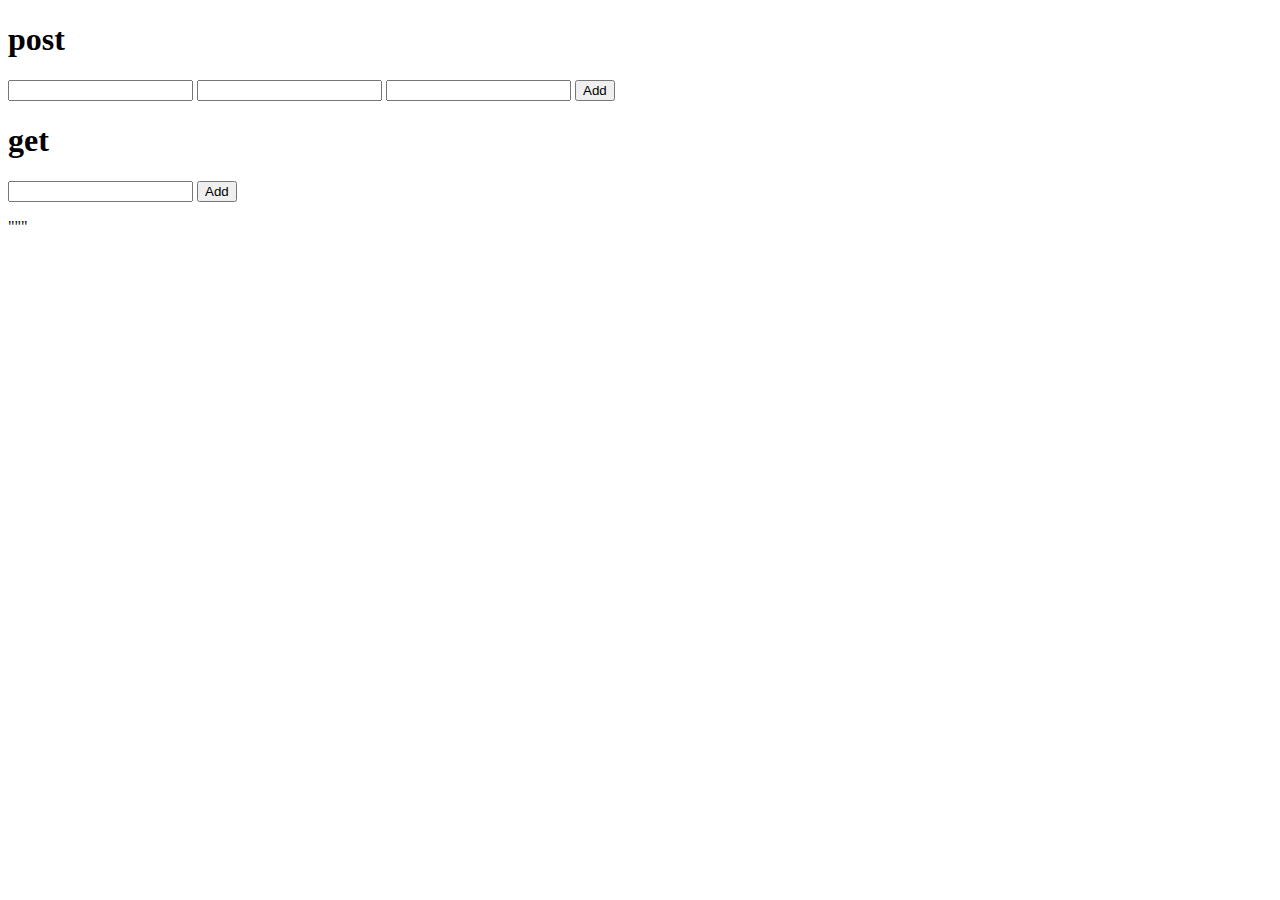
<file: index.html>
<!DOCTYPE html>
<head>
<meta content="text/html;charset=utf-8" http-equiv="content-type">
</head>
<body>
<h1>post</h1>
<form method="post" action="api/insert">
<p>
<input type="text" name="title" />
<input type="text" name="text" />
<input type="text" name="url" />
<input type="submit" value="Add"/>
</p>
</form>
<h1>get</h1>
<form method="get" action="api/search">
<p><input type="text" name="content" /> <input type="submit" value="Add" /></p>
</form>
</body>
"""
</file>
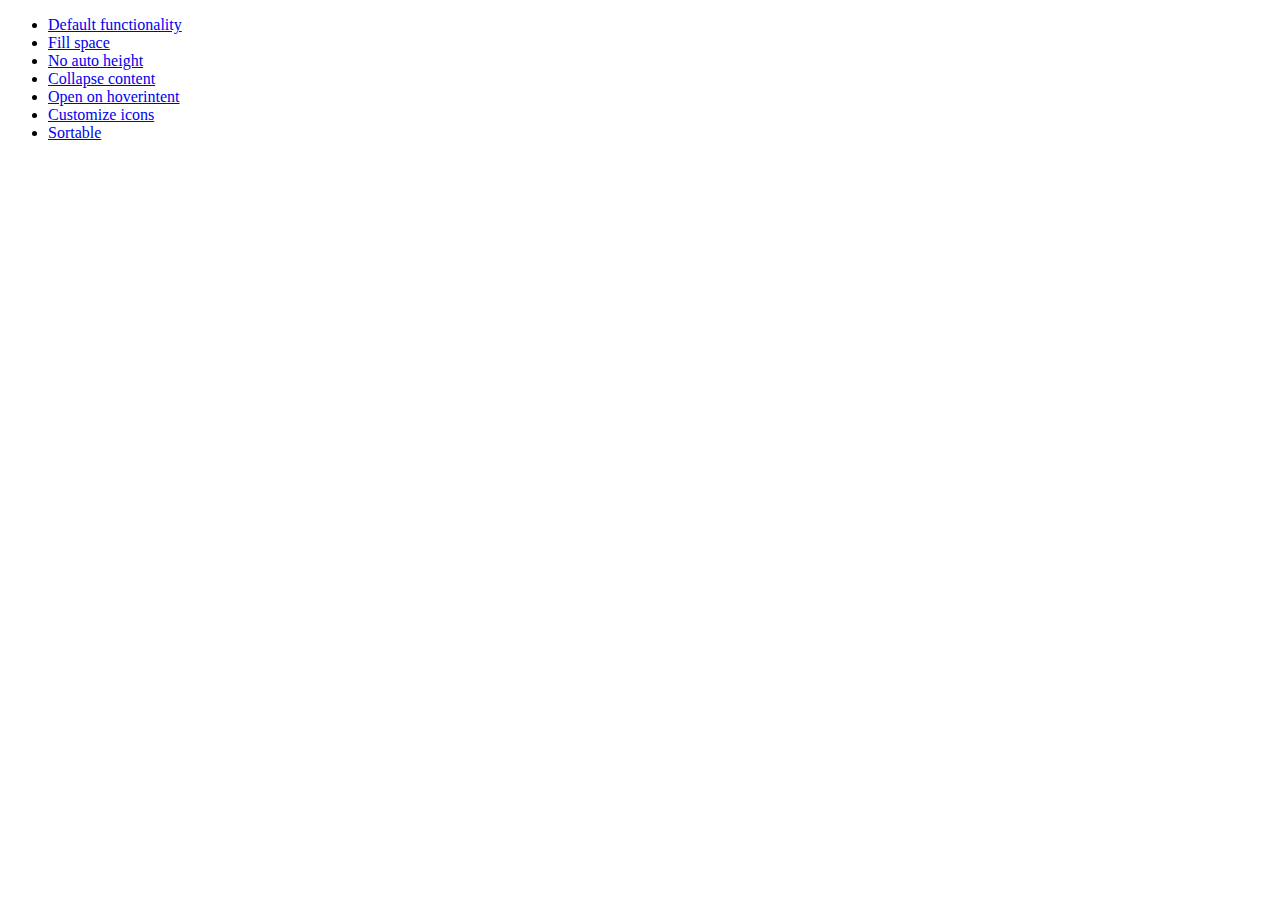
<file: html/js/demos/accordion/index.html>
<!doctype html>
<html lang="en">
<head>
	<meta charset="utf-8">
	<title>jQuery UI Accordion Demos</title>
</head>
<body>

<ul>
	<li><a href="default.html">Default functionality</a></li>
	<li><a href="fillspace.html">Fill space</a></li>
	<li><a href="no-auto-height.html">No auto height</a></li>
	<li><a href="collapsible.html">Collapse content</a></li>
	<li><a href="hoverintent.html">Open on hoverintent</a></li>
	<li><a href="custom-icons.html">Customize icons</a></li>
	<li><a href="sortable.html">Sortable</a></li>
</ul>

</body>
</html>
</file>
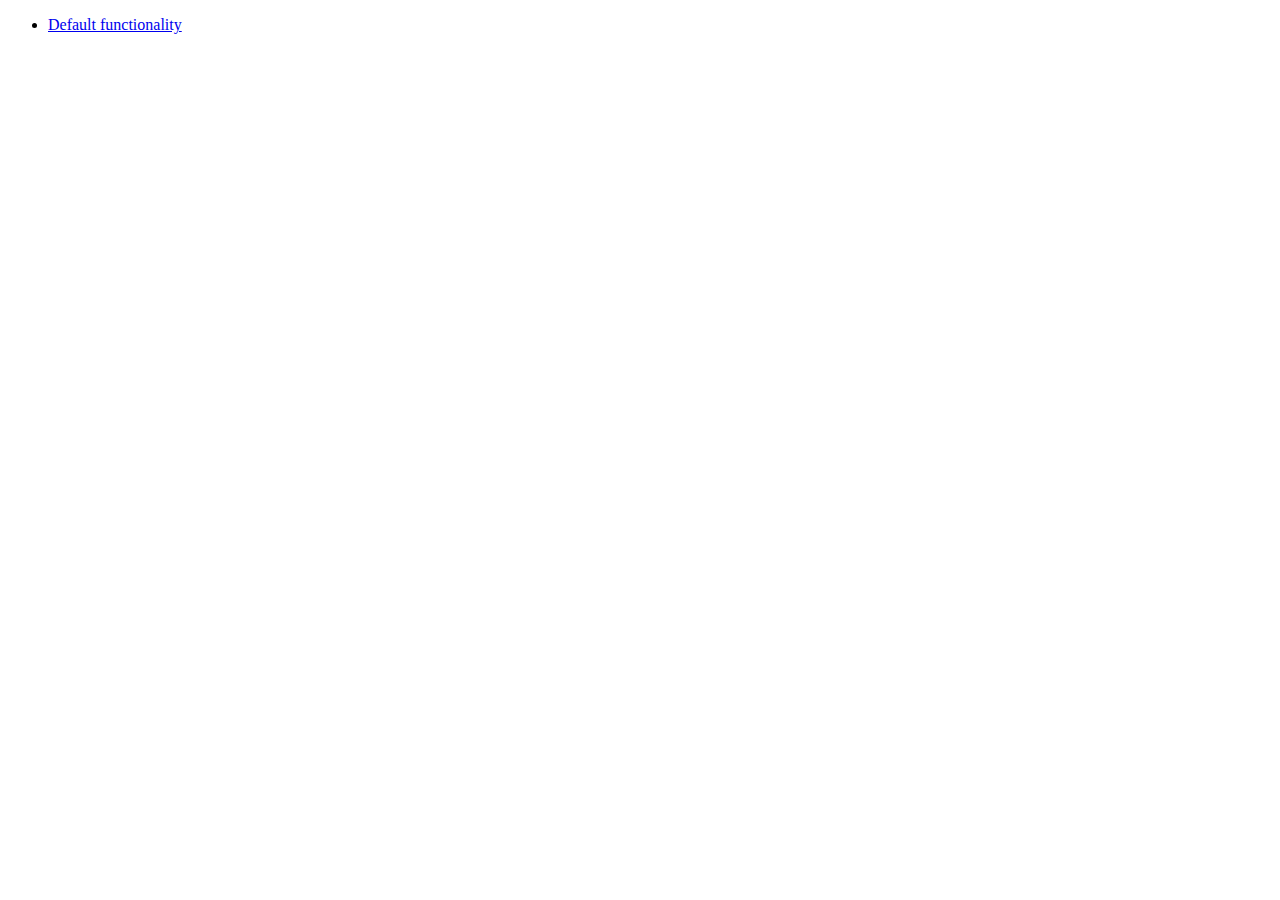
<file: html/js/demos/addClass/index.html>
<!doctype html>
<html lang="en">
<head>
	<meta charset="utf-8">
	<title>jQuery UI Effects Demos</title>
</head>
<body>

<ul>
	<li><a href="default.html">Default functionality</a></li>
</ul>

</body>
</html>
</file>
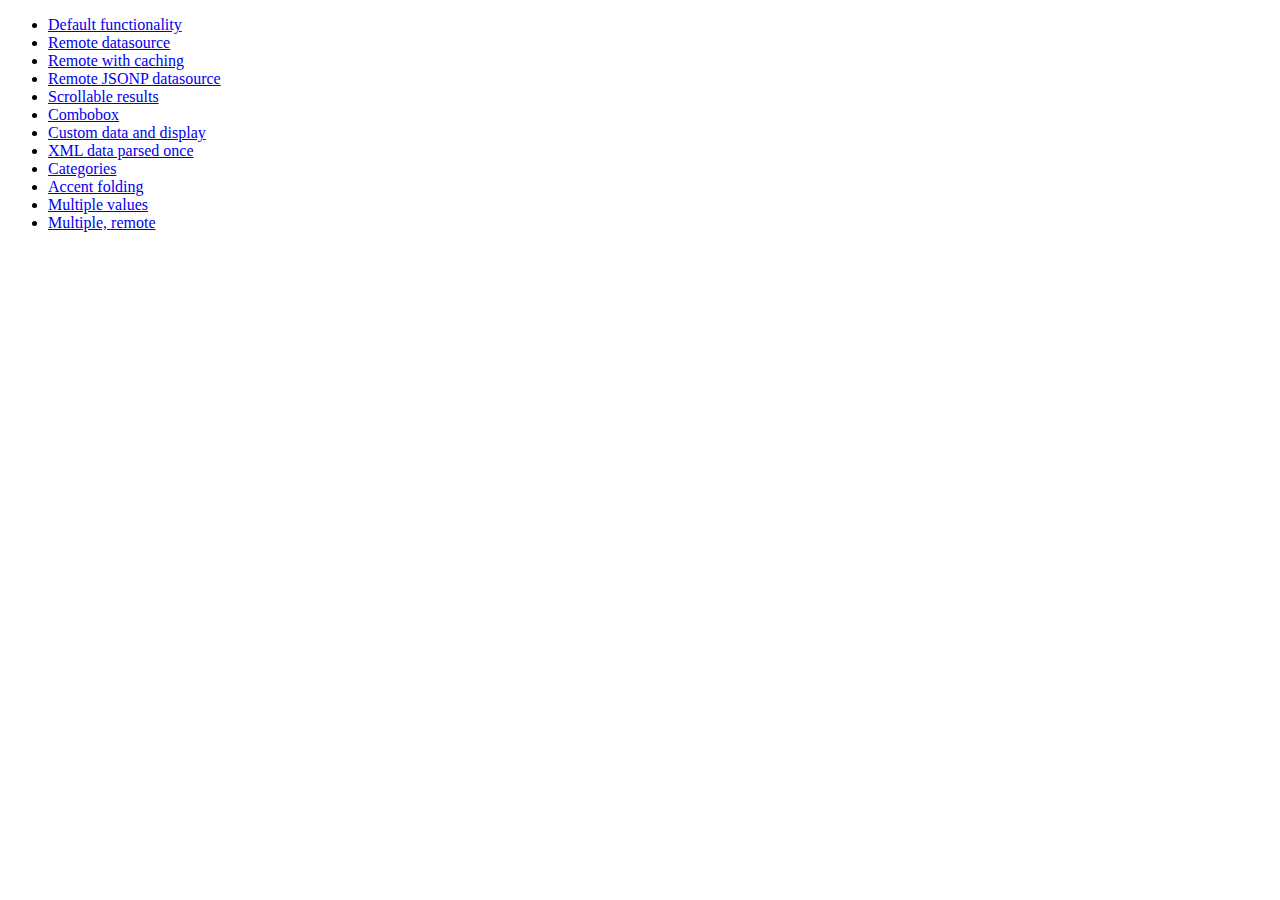
<file: html/js/demos/autocomplete/index.html>
<!doctype html>
<html lang="en">
<head>
	<meta charset="utf-8">
	<title>jQuery UI Autocomplete Demos</title>
</head>
<body>

<ul>
	<li><a href="default.html">Default functionality</a></li>
	<li><a href="remote.html">Remote datasource</a></li>
	<li><a href="remote-with-cache.html">Remote with caching</a></li>
	<li><a href="remote-jsonp.html">Remote JSONP datasource</a></li>
	<li><a href="maxheight.html">Scrollable results</a></li>
	<li><a href="combobox.html">Combobox</a></li>
	<li><a href="custom-data.html">Custom data and display</a></li>
	<li><a href="xml.html">XML data parsed once</a></li>
	<li><a href="categories.html">Categories</a></li>
	<li><a href="folding.html">Accent folding</a></li>
	<li><a href="multiple.html">Multiple values</a></li>
	<li><a href="multiple-remote.html">Multiple, remote</a></li>
</ul>

</body>
</html>
</file>
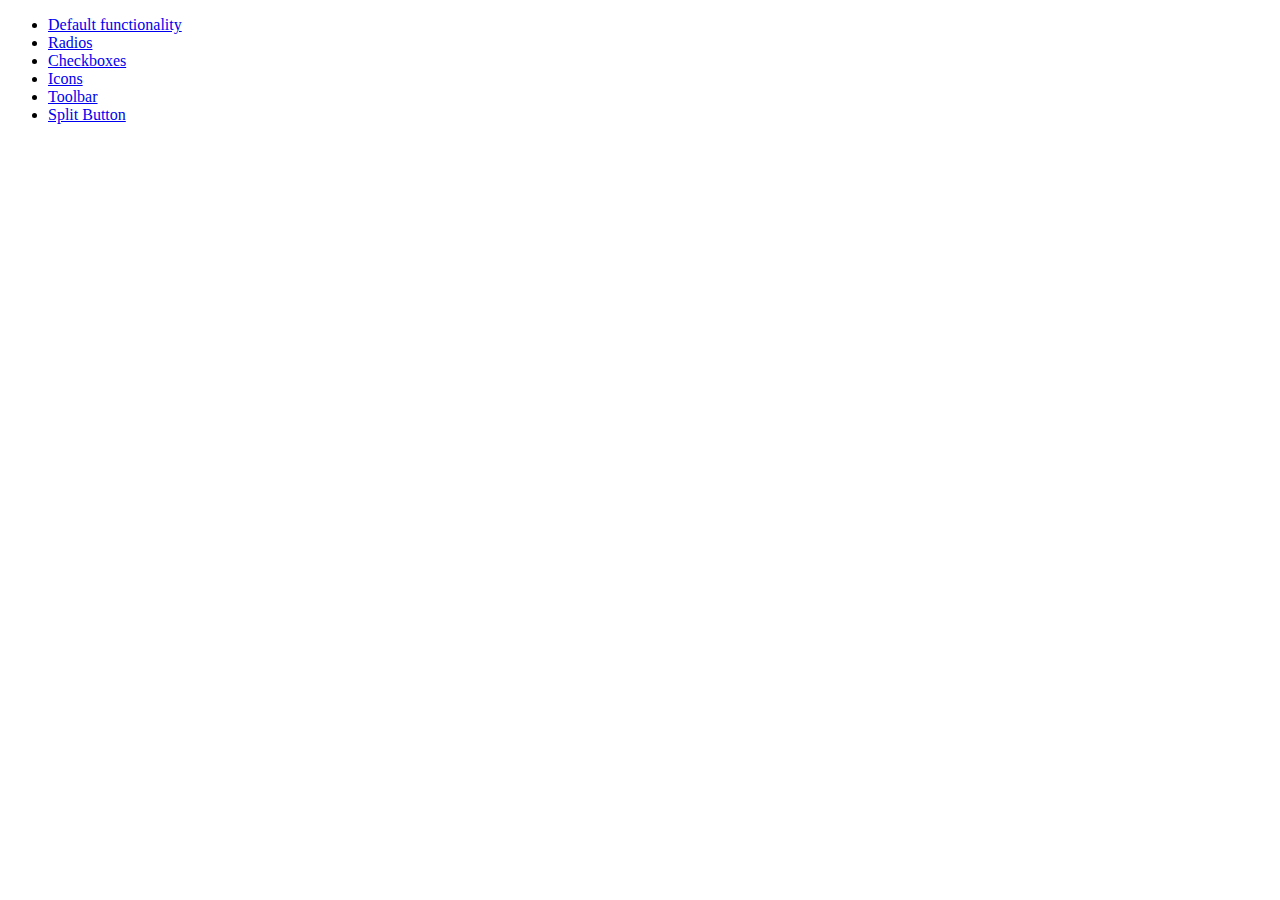
<file: html/js/demos/button/index.html>
<!doctype html>
<html lang="en">
<head>
	<meta charset="utf-8">
	<title>jQuery UI Button Demos</title>
</head>
<body>

<ul>
	<li><a href="default.html">Default functionality</a></li>
	<li><a href="radio.html">Radios</a></li>
	<li><a href="checkbox.html">Checkboxes</a></li>
	<li><a href="icons.html">Icons</a></li>
	<li><a href="toolbar.html">Toolbar</a></li>
	<li><a href="splitbutton.html">Split Button</a></li>
</ul>

</body>
</html>
</file>
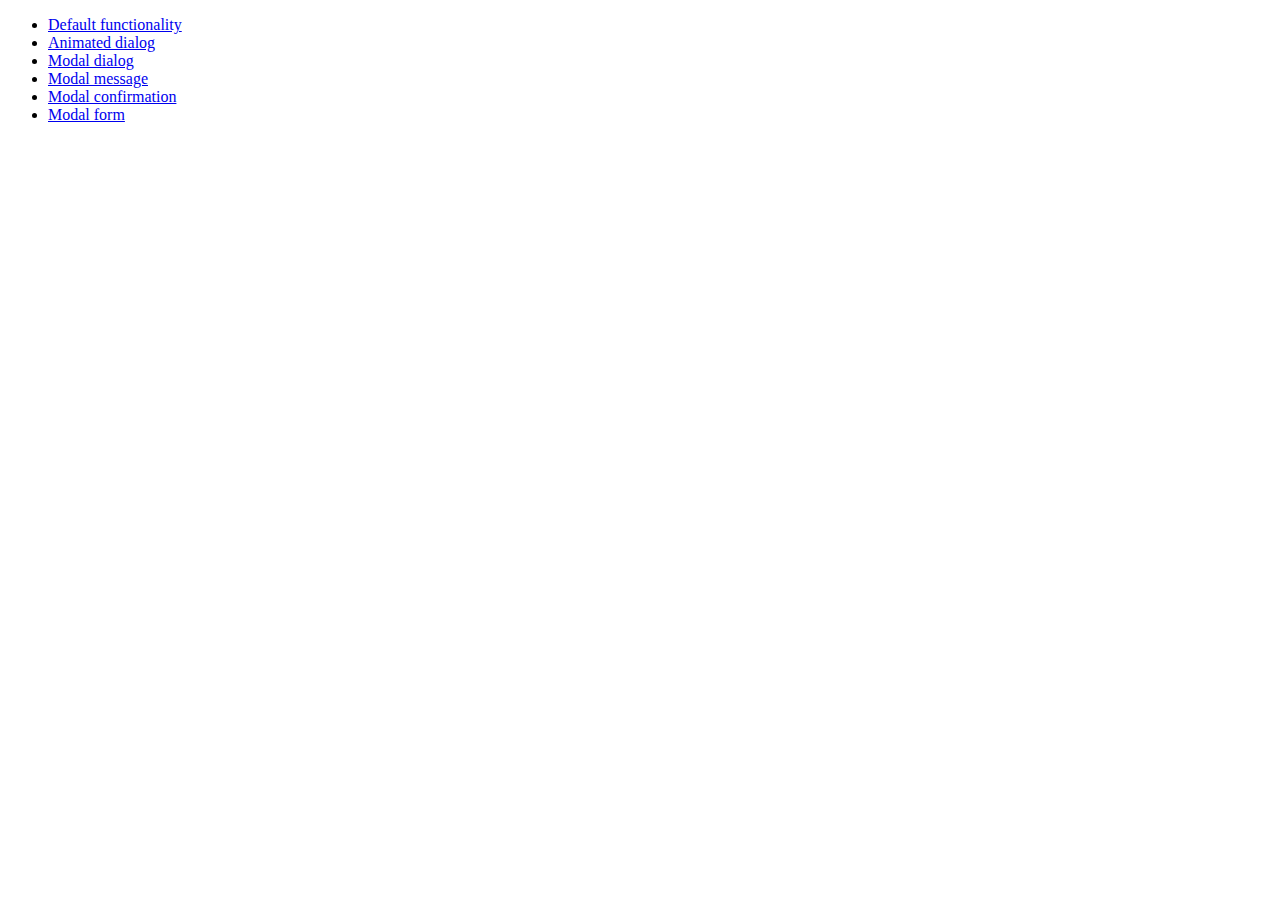
<file: html/js/demos/dialog/index.html>
<!doctype html>
<html lang="en">
<head>
	<meta charset="utf-8">
	<title>jQuery UI Dialog Demos</title>
</head>
<body>

<ul>
	<li><a href="default.html">Default functionality</a></li>
	<li><a href="animated.html">Animated dialog</a></li>
	<li><a href="modal.html">Modal dialog</a></li>
	<li><a href="modal-message.html">Modal message</a></li>
	<li><a href="modal-confirmation.html">Modal confirmation</a></li>
	<li><a href="modal-form.html">Modal form</a></li>
</ul>

</body>
</html>
</file>
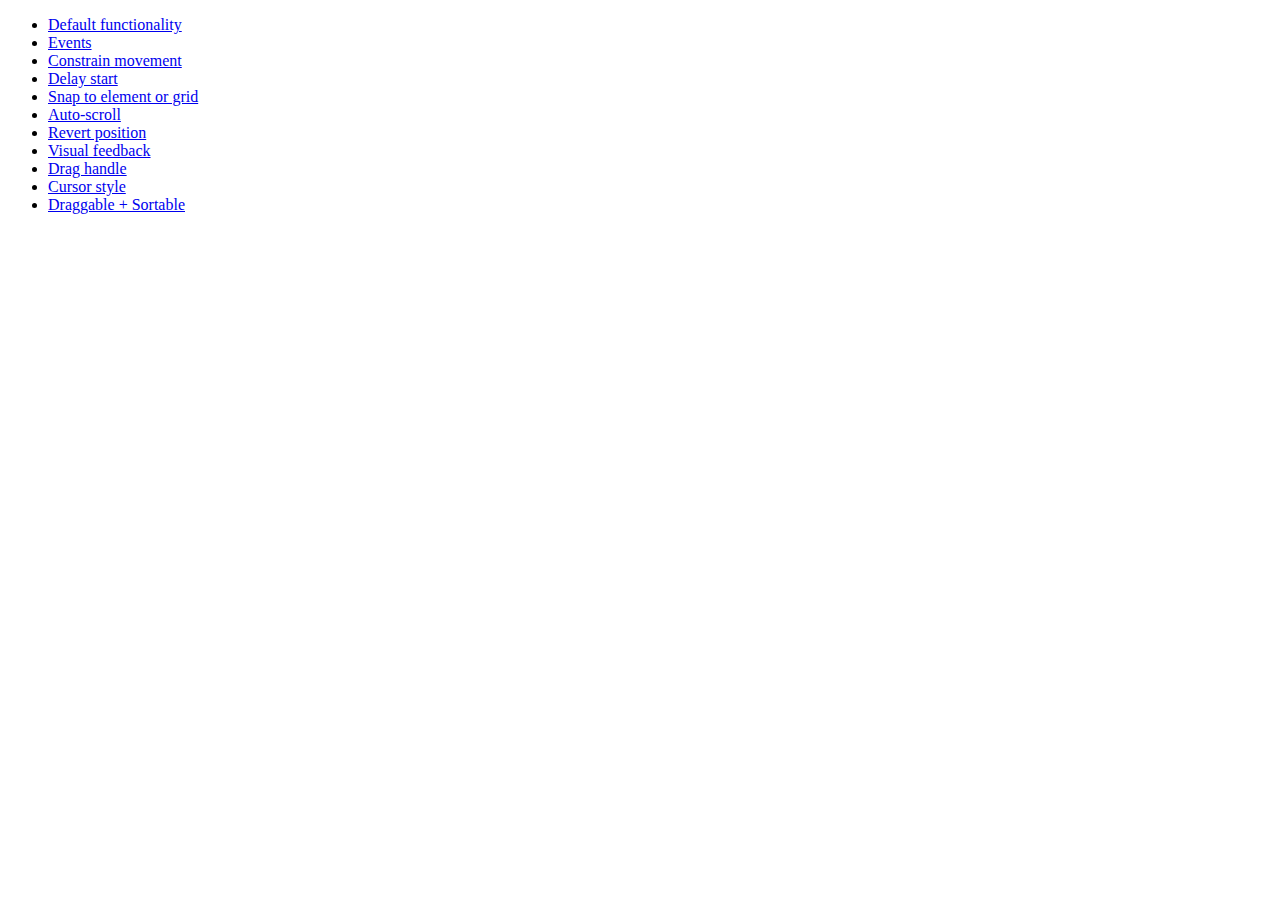
<file: html/js/demos/draggable/index.html>
<!doctype html>
<html lang="en">
<head>
	<meta charset="utf-8">
	<title>jQuery UI Draggable Demos</title>
</head>
<body>

<ul>
	<li><a href="default.html">Default functionality</a></li>
	<li><a href="events.html">Events</a></li>
	<li><a href="constrain-movement.html">Constrain movement</a></li>
	<li><a href="delay-start.html">Delay start</a></li>
	<li><a href="snap-to.html">Snap to element or grid</a></li>
	<li><a href="scroll.html">Auto-scroll</a></li>
	<li><a href="revert.html">Revert position</a></li>
	<li><a href="visual-feedback.html">Visual feedback</a></li>
	<li><a href="handle.html">Drag handle</a></li>
	<li><a href="cursor-style.html">Cursor style</a></li>
	<li><a href="sortable.html">Draggable + Sortable</a></li>
</ul>

</body>
</html>
</file>
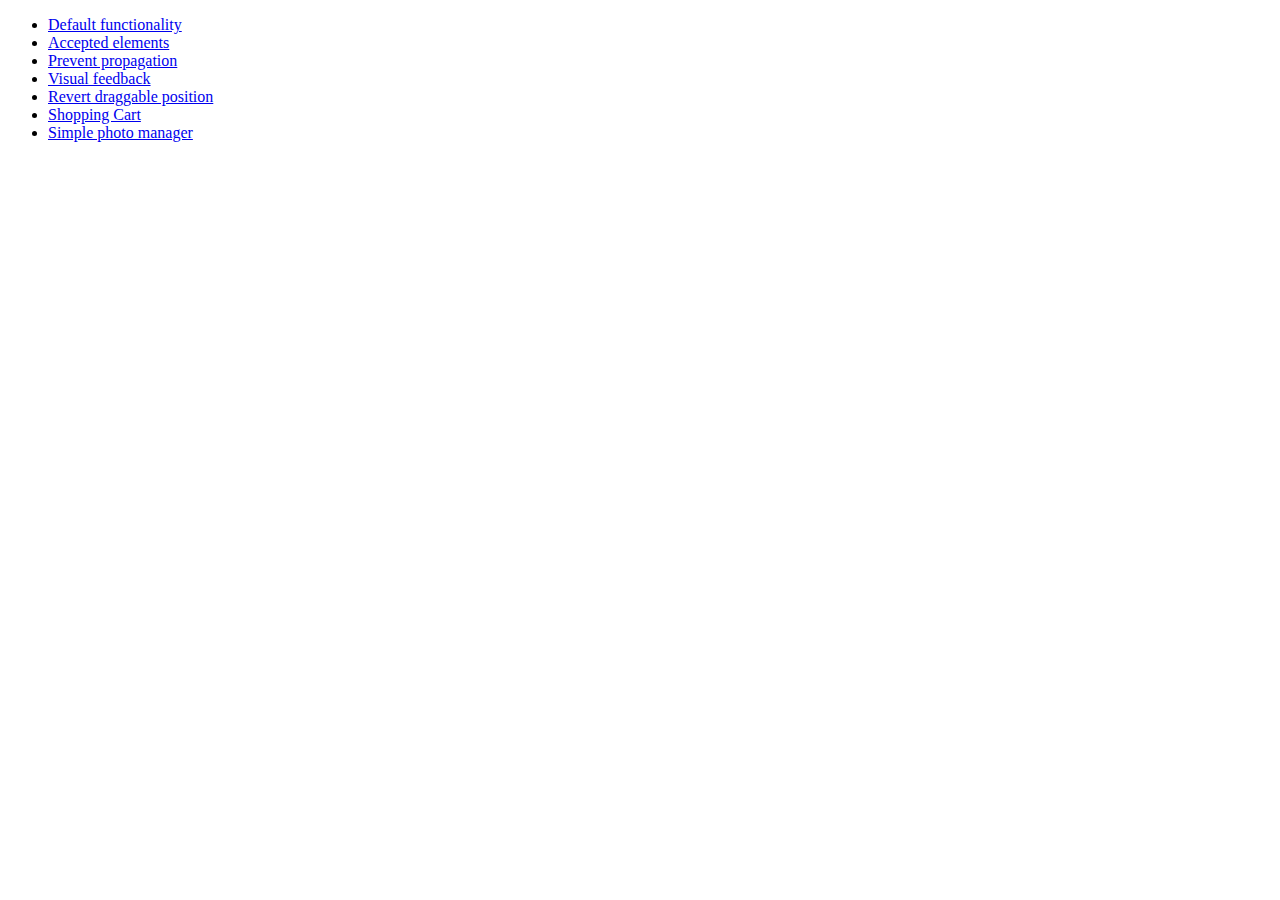
<file: html/js/demos/droppable/index.html>
<!doctype html>
<html lang="en">
<head>
	<meta charset="utf-8">
	<title>jQuery UI Droppable Demos</title>
</head>
<body>

<ul>
	<li><a href="default.html">Default functionality</a></li>
	<li><a href="accepted-elements.html">Accepted elements</a></li>
	<li><a href="propagation.html">Prevent propagation</a></li>
	<li><a href="visual-feedback.html">Visual feedback</a></li>
	<li><a href="revert.html">Revert draggable position</a></li>
	<li><a href="shopping-cart.html">Shopping Cart</a></li>
	<li><a href="photo-manager.html">Simple photo manager</a></li>
</ul>

</body>
</html>
</file>
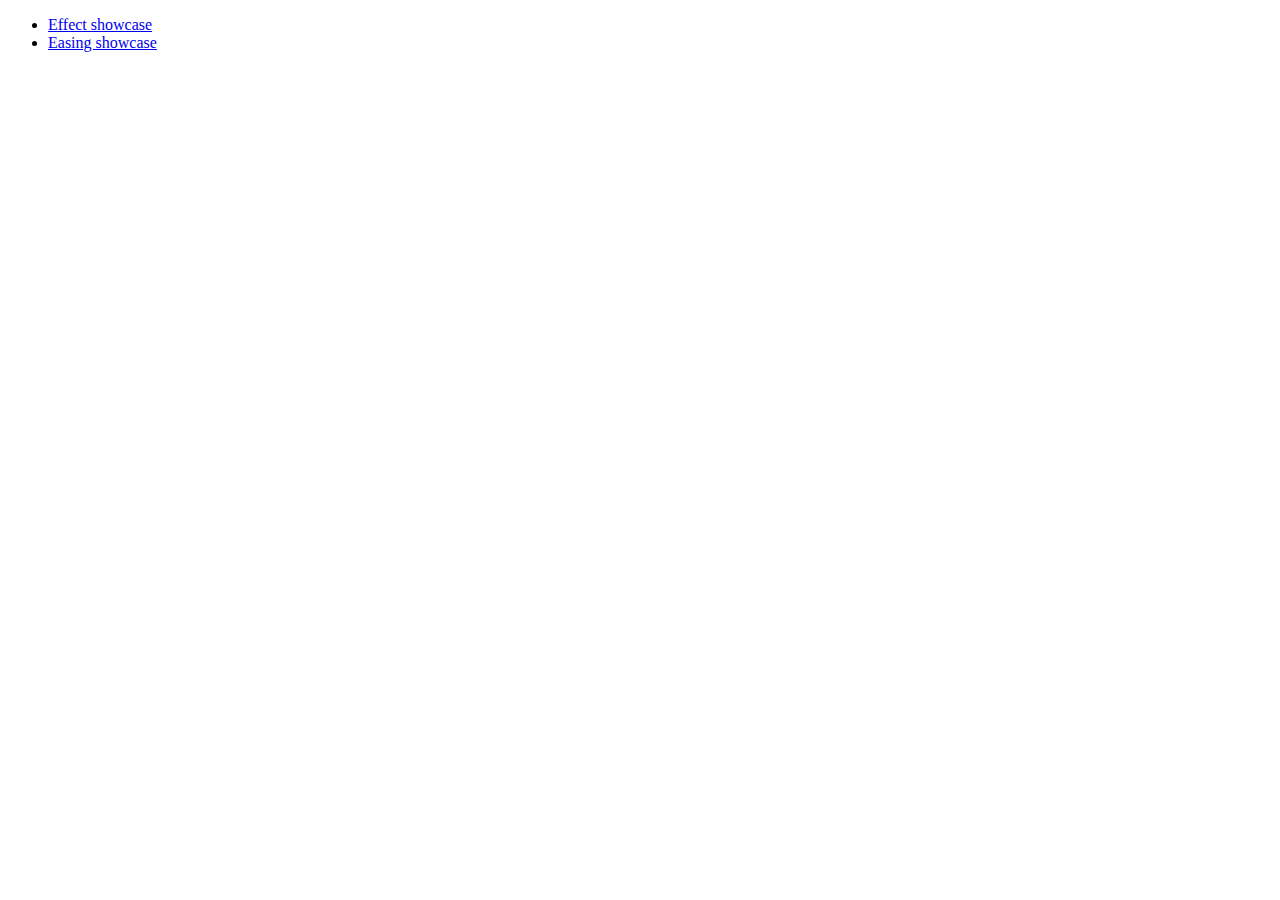
<file: html/js/demos/effect/index.html>
<!doctype html>
<html lang="en">
<head>
	<meta charset="utf-8">
	<title>jQuery UI Effects Demos</title>
</head>
<body>

<ul>
	<li><a href="default.html">Effect showcase</a></li>
	<li><a href="easing.html">Easing showcase</a></li>
</ul>

</body>
</html>
</file>
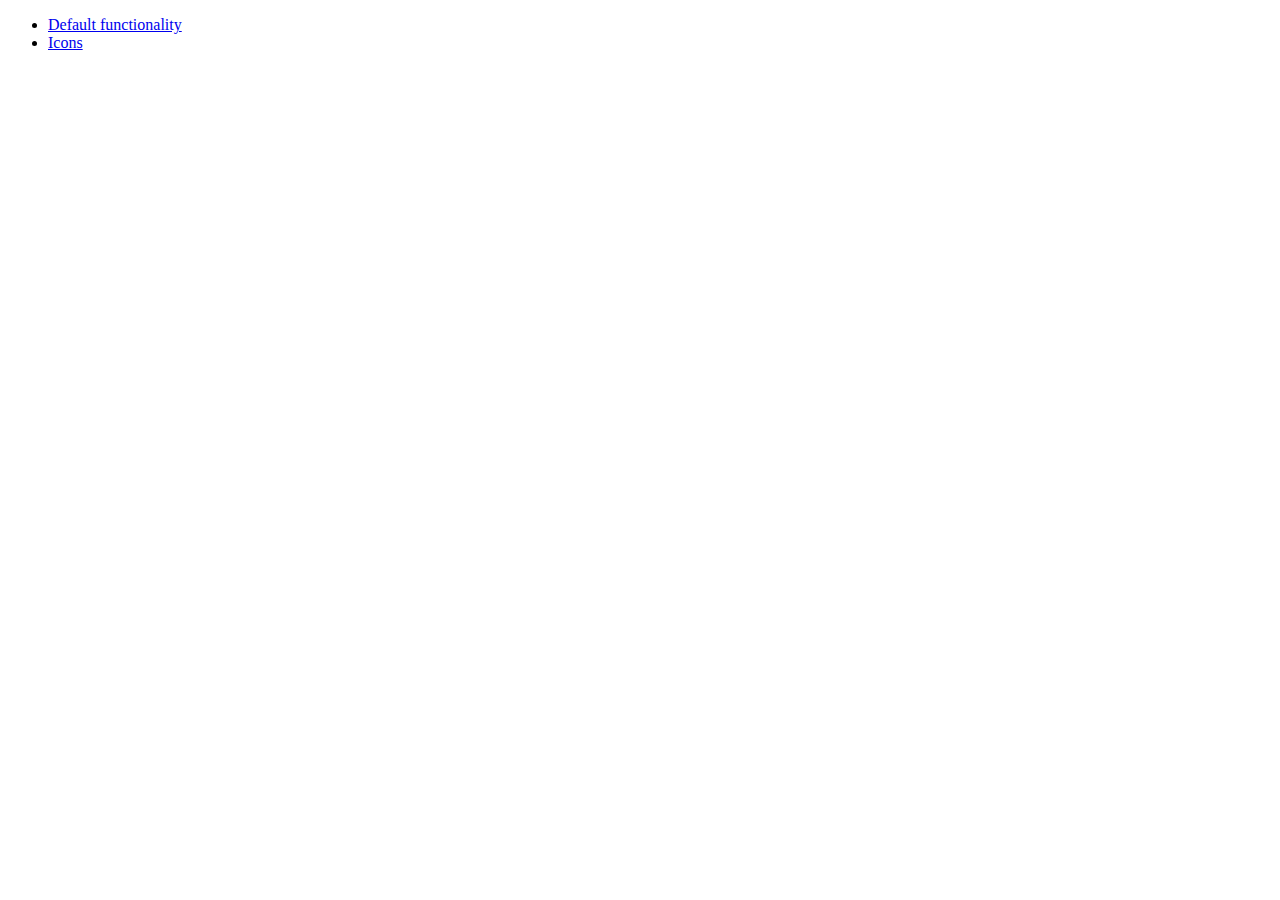
<file: html/js/demos/menu/index.html>
<!doctype html>
<html lang="en">
<head>
	<meta charset="utf-8">
	<title>jQuery UI Menu Demos</title>
</head>
<body>

<ul>
	<li><a href="default.html">Default functionality</a></li>
	<li><a href="icons.html">Icons</a></li>
</ul>

</body>
</html>
</file>
